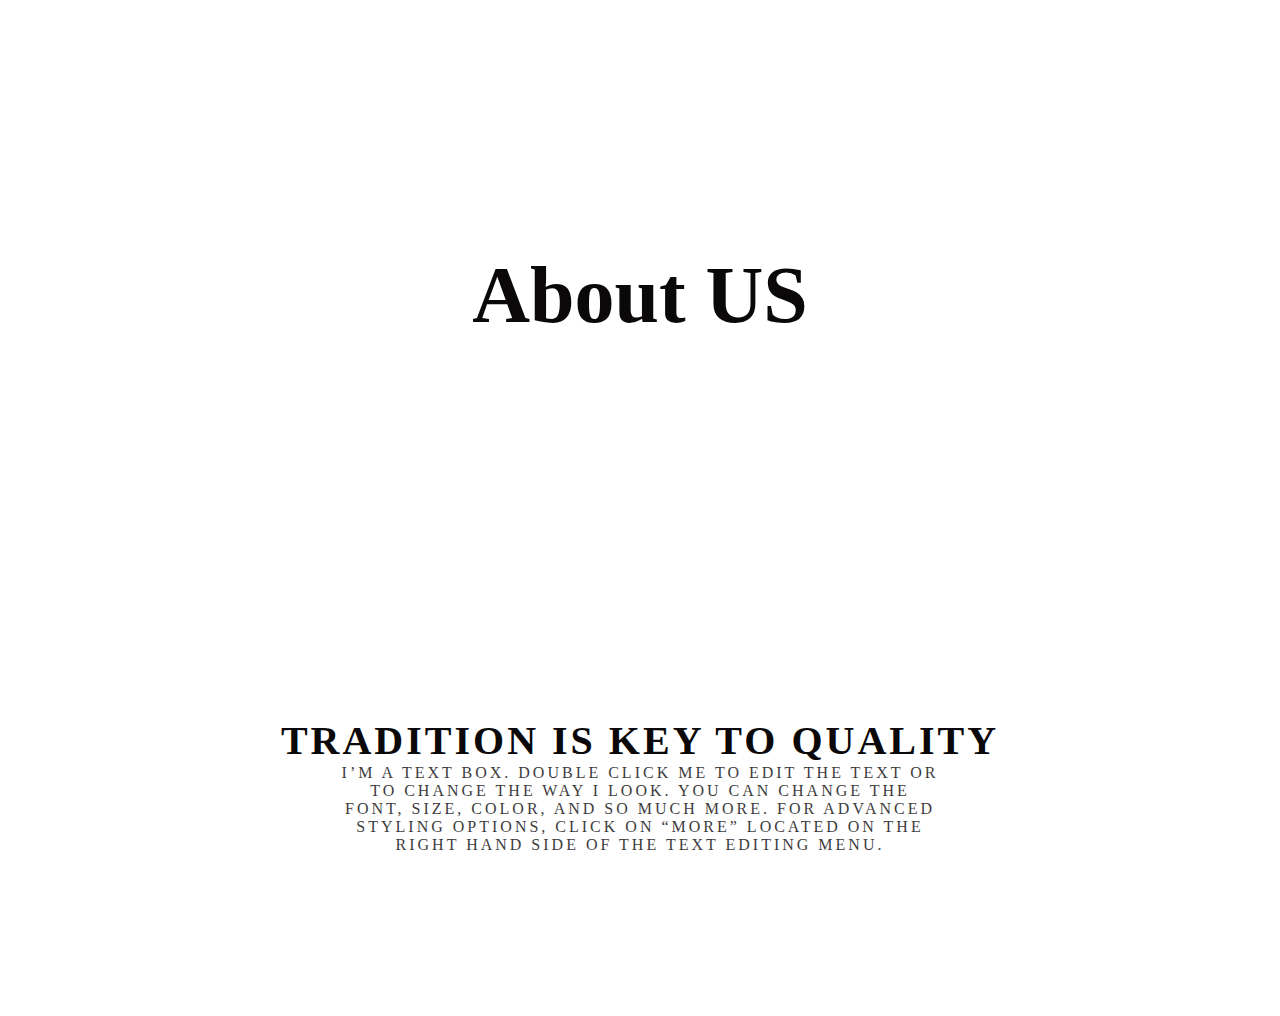
<file: about.html>
<!DOCTYPE html>
<html lang="en">

<head>
    <meta charset="UTF-8">
    <meta name="viewport" content="width=device-width, initial-scale=1.0">
    <title>About</title>
    <link rel="stylesheet" href="about.css">
</head>

<body>
    <section>
        <div class="about">
            <h1>About US</h1>
        </div>
    </section>
    <section class="about-1">
        <div class="about1"> 
            <h1>
                Tradition is key to quality
            </h1>
            <p>
                I’m a text box. Double click me to edit the text or to change the way I look. You can change the font,
                size, color, and so much more. For advanced styling options, click on “more” located on the right hand
                side of the text editing menu.
            </p>
        </div>
    </section>



</body>

</html>
</file>
<file: about.css>
* {
    margin: 0%;
    padding: 0%;

}

.about {
    margin-top: 2%;
    height: 60vh;
    justify-content: center;
    text-align: center;
    background-image: url('https://t4.ftcdn.net/jpg/07/67/71/17/360_F_767711794_39FSHa04TWodxyXnSqnSLMT5eyHZQ1zv.jpg');
    background-size: cover;
    font-size: 40px;
    display: flex;
 
    align-items: center;
    
    color: rgb(10, 8, 8);
    position: relative;
    
}

.about-1{
    height: 50vh;

    
    display: flex;
    justify-content: center;
    align-items: center;
    text-align: center;
    color: rgb(10, 8, 8);
    position: relative;
}
.about1{
    font-size: 20px;
    letter-spacing: 3px;
    margin-bottom: 10px;
    text-transform: uppercase;
}

.about1 p{
    font-size: 16px;
    max-width: 600px;
    margin: 0 auto;
    opacity: 0.8;

}
</file>
